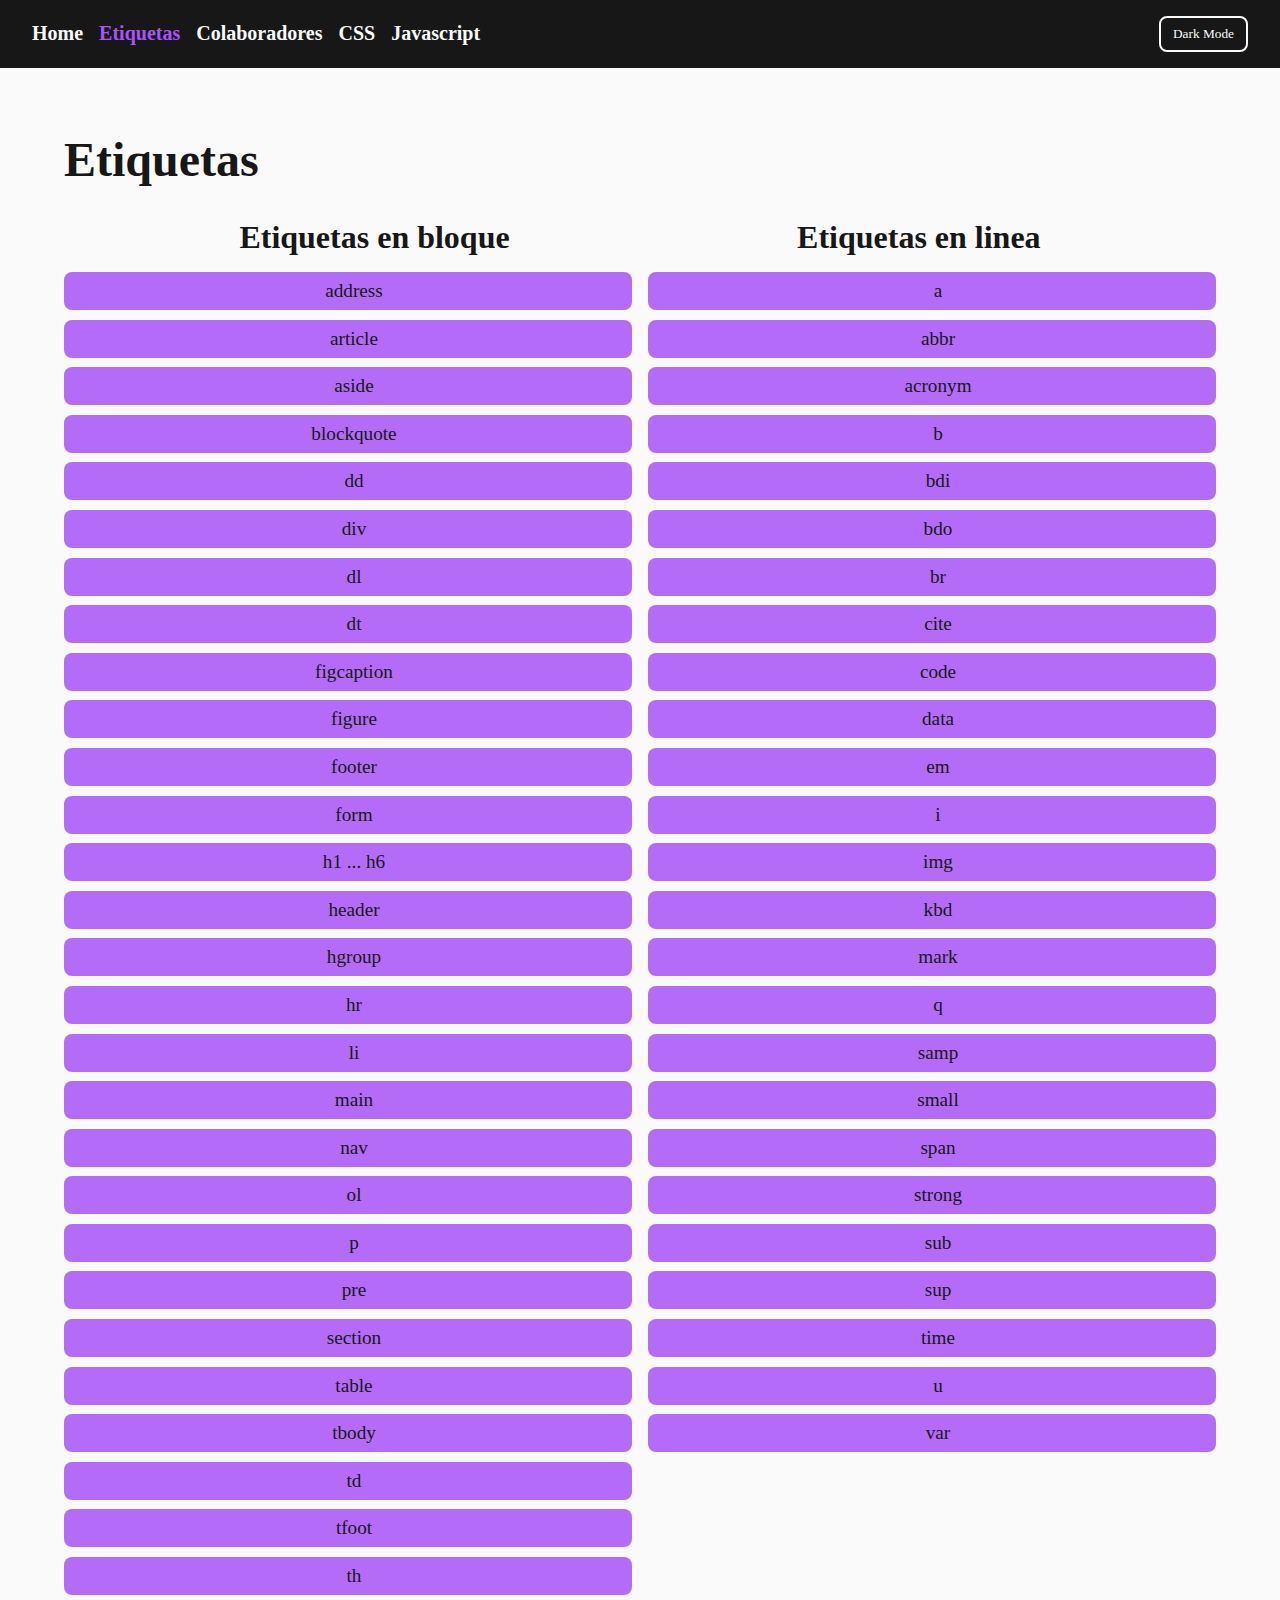
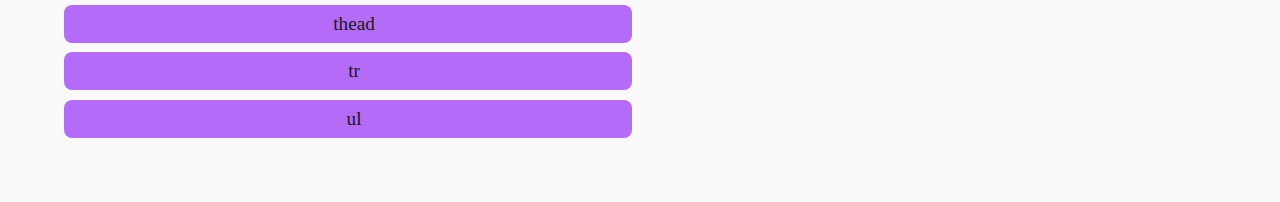
<file: pages/etiquetas.html>
<!DOCTYPE html>
<html lang="es">
    <head>
        <meta charset="UTF-8" />
        <meta
            http-equiv="X-UA-Compatible"
            content="IE=edge"
        />
        <meta
            name="viewport"
            content="width=device-width, initial-scale=1.0"
        />
        <meta
            name="author"
            content="1ºDAM LM web"
        />
        <meta
            name="description"
            content="Trabajo colaborativo Lenguaje de Marca Primero 1ºDAM"
        />
        <title>msol en puente</title>

        <link
            rel="stylesheet"
            href="../styles/global.css"
        />
        <link
            rel="shortcut icon"
            href="../assets/favIcon.svg"
            type="image/x-icon"
        />
    </head>
    <body>
        <nav class="topNav">
            <menu>
                <li><a href="../index.html">Home</a></li>
                <li><a href="./etiquetas.html">Etiquetas</a></li>
                <li><a href="/colaboradores">Colaboradores</a></li>
                <li><a href="/css">CSS</a></li>
                <li><a href="/javascript">Javascript</a></li>
            </menu>
            <button
                id="ColorMode"
                aria-label="Color Mode"
            >
                Dark Mode
            </button>
        </nav>
        <main>
            <h1>Etiquetas</h1>
            <section class="etiquetas">
                <header>
                    <span>Etiquetas en bloque</span>
                    <span>Etiquetas en linea</span>
                </header>
                <article>
                    <ul id="etiquetasBloque"></ul>
                </article>
                <article>
                    <ul id="etiquetasLinea"></ul>
                </article>
            </section>
        </main>
    </body>
    <script src="../scripts/chargeLabelData.js"></script>
    <script src="../scripts/darkMode.mjs"></script>
    <script src="../scripts/selectedTab.mjs"></script>
</html>
</file>
<file: styles/global.css>
:root {
    --primary-color: #171717;
    --secondary-color: #fafafa;
    --acent-color: #a855f7;
    --acent-color-lopacity: #a855f7dd;
}
:root.dark {
    --primary-color: #fafafa;
    --secondary-color: #171717;
    --acent-color: #8100fa;
    --acent-color-lopacity: #8100faaa;
}

* {
    margin: 0;
    padding: 0;
    box-sizing: border-box;
    min-width: 0;
    min-height: 0;
    font-family: outfit;
}

a {
    text-decoration: none;
}

h1 {
    font-size: 3rem;
    font-weight: bold;
}

main {
    background-color: var(--secondary-color);
    color: var(--primary-color);
    padding: 4rem;
    min-height: 100vh;
}

.topNav {
    font-weight: bold;
    font-size: 1.25rem;
    padding: 1rem 2rem;
    display: flex;
    flex-direction: row;
    align-items: center;
    justify-content: space-between;
    position: sticky;
    top: 0;
    width: 100%;
    z-index: 10;
    background-color: var(--primary-color);
}

.topNav menu {
    display: flex;
    flex-direction: row;
    align-items: center;
    justify-content: space-evenly;
    list-style: none;
    gap: 1rem;
}

.topNav a {
    padding: 0.5rem 0;
    color: var(--secondary-color);
    transition: color ease-out 0.3s;
}

.topNav a:hover {
    color: var(--acent-color);
}

.topNav a::after {
    content: '';
    display: block;
    width: 0%;
    height: 2px;
    background-color: var(--acent-color);
    transition: width ease-out 0.3s;
}

.topNav a:hover::after {
    width: 100%;
}

.topNav a.selected {
    color: var(--acent-color);
}

#ColorMode {
    border: 2px solid var(--secondary-color);
    border-radius: 0.5rem;
    padding: 0.5rem 0.75rem;
    background-color: transparent;
    color: var(--secondary-color);
    transition: border-color ease-out 0.3s, color ease-out 0.3s;
}

#ColorMode:hover {
    border: 2px solid var(--acent-color);
    color: var(--acent-color);
}

#ColorMode.activated {
    border: 2px solid var(--acent-color);
    color: var(--acent-color);
}

#ColorMode.activated:hover {
    border: 2px solid var(--secondary-color);
    color: var(--secondary-color);
}

.etiquetas {
    margin-top: 2rem;
    display: grid;
    grid-template-columns: 1fr 1fr;
    columns: 2;
    gap: 1rem;
    font-size: 1.2rem;
}

.etiquetas header {
    grid-column: 1 / 3;
    width: 100%;
    text-align: center;
    display: flex;
    flex-direction: row;
    justify-content: space-evenly;
    font-size: 2rem;
    font-weight: bold;
    gap: 7rem;
}

.etiquetas article {
    grid-column: span 1;
    display: flex;
    flex-direction: column;
}

.etiquetas ul {
    list-style: none;
    display: flex;
    flex-direction: column;
    gap: 0.5em;
}

.etiquetas li {
    color: var(--primary-color);
    display: flex;
    align-items: center;
    justify-content: center;
    background-color: var(--acent-color-lopacity);
    padding: 0.5rem 0 0.5rem 0.75rem;
    border-radius: 0.5rem;
    transition: background-color ease-out 0.3s, color ease-out 0.3s;
}

.etiquetas li:hover {
    background-color: var(--acent-color);
}
</file>
